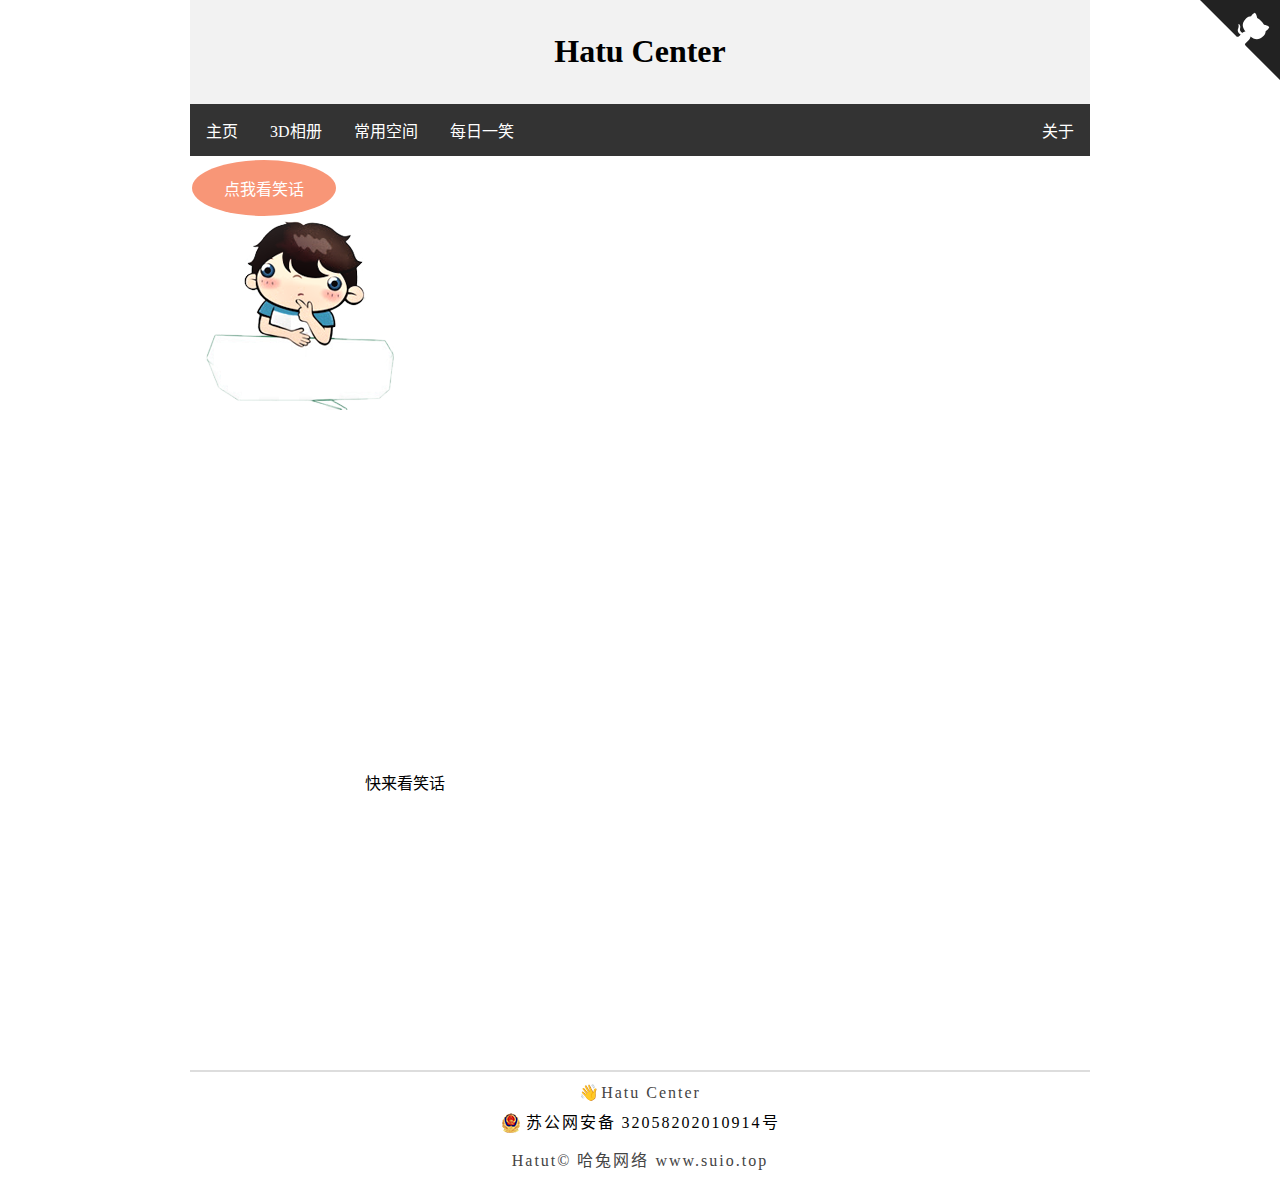
<file: g.html>
<!DOCTYPE html>
<html lang="zh-CN">
<head>
    <meta charset="utf-8" />
	<meta name="viewport" user-scalable="no">
	
	<!-----//网站上显示logo图标------->
	<link rel="shortcut icon" type="image/x-icon" href="/img//favicon.ico?">
	<!-------//收藏用logo图标--------->
	<link rel="bookmark" href="/img/favicon.ico" type="image/x-icon">
	<link rel="stylesheet" href="/css/g.css" />
    <script type="text/javascript" src="/js/xx.js"></script>
    <title>Hatu</title>
</head>

<body class="body">



<div class="header"><h1>Hatu Center</h1></div>
<!------------github角链-------------->
<div class="container sidebar-position-left page-home">
    <div class="headband"></div>
    <a href="https://github.com/ssvu" class="" target="_blank" title="我的Github" aria-label="我的Github">
	<svg width="80" height="80" viewbox="0 0 250 250" style="fill:#222; color:#fff; position: absolute; top: 0; border: 0; right: 0;" aria-hidden="true">
	<path d="M0,0 L115,115 L130,115 L142,142 L250,250 L250,0 Z"/>
	<path d="M128.3,109.0 C113.8,99.7 119.0,89.6 119.0,89.6 C122.0,82.7 120.5,78.6 120.5,78.6 C119.2,72.0 123.4,76.3 123.4,76.3 C127.3,80.9 125.5,87.3 125.5,87.3 C122.9,97.6 130.6,101.9 134.4,103.2" fill="currentColor" style="transform-origin: 130px 106px;" class="octo-arm"/>
	<path d="M115.0,115.0 C114.9,115.1 118.7,116.5 119.8,115.4 L133.7,101.6 C136.9,99.2 139.9,98.4 142.2,98.6 C133.8,88.0 127.5,74.4 143.8,58.0 C148.5,53.4 154.0,51.2 159.7,51.0 C160.3,49.4 163.2,43.6 171.4,40.1 C171.4,40.1 176.1,42.5 178.8,56.2 C183.1,58.6 187.2,61.8 190.9,65.4 C194.5,69.0 197.7,73.2 200.1,77.6 C213.8,80.2 216.3,84.9 216.3,84.9 C212.7,93.1 206.9,96.0 205.4,96.6 C205.1,102.4 203.0,107.8 198.3,112.5 C181.9,128.9 168.3,122.5 157.7,114.1 C157.9,116.9 156.7,120.9 152.7,124.9 L141.0,136.5 C139.8,137.7 141.6,141.9 141.8,141.8 Z" fill="currentColor" class="octo-body"/></svg>
    </a>
</div>
<!------------水平菜单栏-------------->
<ul>
    <li><a href="/">主页</a></li>
    <li><a href="/m">3D相册</a></li>
    <li><a href="/s">常用空间</a></li>
    <li><a href="/g">每日一笑</a></li>
    <li style="float:right"><a class="active" href="/about">关于</a></li>
</ul>

</div>










<button class="bbt" type="button" onclick="loadXMLDoc()">点我看笑话</button>


<!--
<img src="C:\Users\XS\Pictures\Camera Roll/log/mk.png">

<div id="myDiv" class="ms">点击按钮看笑话哦</div>
--->

  <div class="img">
   <img src="/img/mk.png">
   <span id="myDiv" class="ms">快来看笑话</span>
  </div> 


<div id="vv"><div>























































<footer class="footer">👋Hatu Center</br>

<div style="width:300px;margin:0 auto; padding:8px 0; text-align: center;">
<a target="_blank" href="http://www.beian.gov.cn/portal/registerSystemInfo?recordcode=32058202010914" style="display:inline-block;text-decoration:none;height:20px;line-height:20px;">
<img src="/img/batb.png" style="float:left;"/>
<p style="float:left;height:20px;line-height:20px;margin: 0px 0px 0px 5px; color:black;">苏公网安备 32058202010914号</p></a>
</div>
Hatut© 哈兔网络 www.suio.top</footer>




<script src="https://cdn.bootcdn.net/ajax/libs/jquery/3.6.0/jquery.min.js"></script>
<script src="https://myhkw.cn/api/player/163497470157" id="myhk" key="163497470157" m="0"></script>
</body>
<html>
</file>
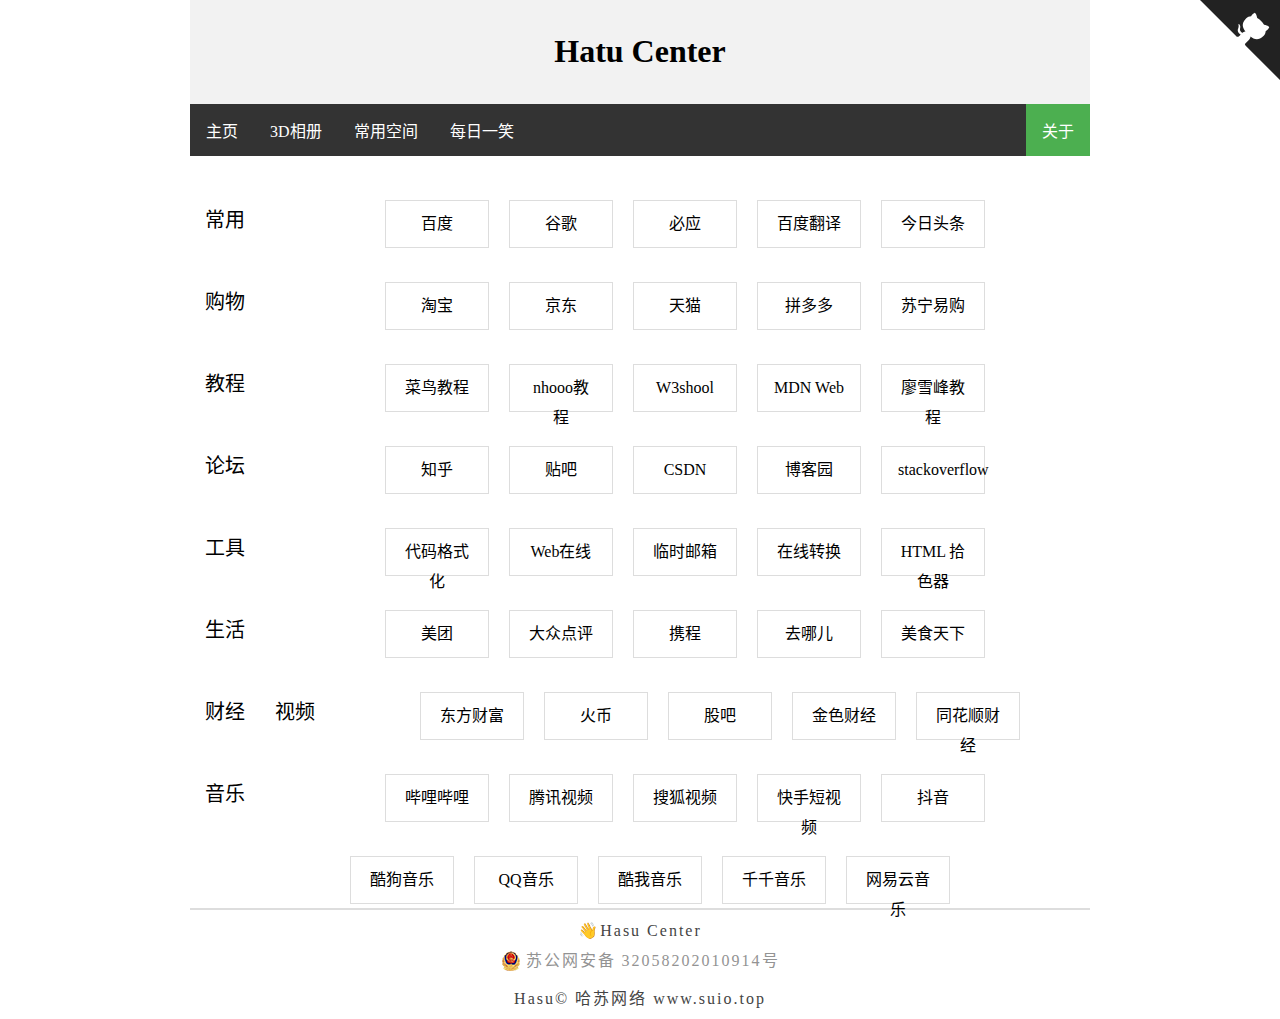
<file: s.html>
<!DOCTYPE html>
<html lang="zh-CN">
<head>
    <meta charset="utf-8" />
	<meta name="viewport" user-scalable="no">
	
    <!-----//网站上显示logo图标------->
	<link rel="shortcut icon" type="image/x-icon" href="/img/favicon.ico?">
	<!-------//收藏用logo图标--------->
	<link rel="bookmark" href="/img/favicon.ico" type="image/x-icon">
	<link rel="stylesheet" href="/css/s.css" />
    <title>网址导航</title>
</head>

<body class="body">



<div class="header"><h1>Hatu Center</h1></div>
<!------------github角链-------------->
<div class="container sidebar-position-left page-home">
    <div class="headband"></div>
    <a href="https://github.com/ssvu" class="" target="_blank" title="我的Github" aria-label="我的Github">
	<svg width="80" height="80" viewbox="0 0 250 250" style="fill:#222; color:#fff; position: absolute; top: 0; border: 0; right: 0;" aria-hidden="true">
	<path d="M0,0 L115,115 L130,115 L142,142 L250,250 L250,0 Z"/>
	<path d="M128.3,109.0 C113.8,99.7 119.0,89.6 119.0,89.6 C122.0,82.7 120.5,78.6 120.5,78.6 C119.2,72.0 123.4,76.3 123.4,76.3 C127.3,80.9 125.5,87.3 125.5,87.3 C122.9,97.6 130.6,101.9 134.4,103.2" fill="currentColor" style="transform-origin: 130px 106px;" class="octo-arm"/>
	<path d="M115.0,115.0 C114.9,115.1 118.7,116.5 119.8,115.4 L133.7,101.6 C136.9,99.2 139.9,98.4 142.2,98.6 C133.8,88.0 127.5,74.4 143.8,58.0 C148.5,53.4 154.0,51.2 159.7,51.0 C160.3,49.4 163.2,43.6 171.4,40.1 C171.4,40.1 176.1,42.5 178.8,56.2 C183.1,58.6 187.2,61.8 190.9,65.4 C194.5,69.0 197.7,73.2 200.1,77.6 C213.8,80.2 216.3,84.9 216.3,84.9 C212.7,93.1 206.9,96.0 205.4,96.6 C205.1,102.4 203.0,107.8 198.3,112.5 C181.9,128.9 168.3,122.5 157.7,114.1 C157.9,116.9 156.7,120.9 152.7,124.9 L141.0,136.5 C139.8,137.7 141.6,141.9 141.8,141.8 Z" fill="currentColor" class="octo-body"/></svg>
    </a>
</div>
<!------------水平菜单栏-------------->
<ul>
    <li><a href="/">主页</a></li>
    <li><a href="/m">3D相册</a></li>
    <li><a href="/s">常用空间</a></li>
   <li><a href="/g">每日一笑</a></li>
    <li style="float:right"><a class="active" href="/about">关于</a></li>
</ul>

</div>


	
	
	
	
	
	


	
	



<div class="kk">

<li id="aa">常用</li>
<div class="pagination">
  <a id="al" href="https://www.baidu.com/" target="_blank">百度</a>
  <a id="al" href="https://www.google.com/"target="_blank">谷歌</a>
  <a id="al" href="https://cn.bing.com/"target="_blank">必应</a>
  <a id="al" href="https://fanyi.baidu.com/?aldtype=16047#auto/zh"target="_blank">百度翻译</a>
  <a id="al" href="https://www.toutiao.com/"target="_blank">今日头条</a>
</div></br>

<li id="aa">购物</li>
<div class="pagination">
  <a id="al" href="https://www.taobao.com/" target="_blank">淘宝</a>
  <a id="al" href="https://www.jd.com/"target="_blank">京东</a>
  <a id="al" href="https://www.tmall.com/"target="_blank">天猫</a>
  <a id="al" href="http://pddwyb.com/"target="_blank">拼多多</a>
  <a id="al" href="https://www.suning.com/"target="_blank">苏宁易购</a>
</div></br>

<li id="aa">教程</li>
<div class="pagination">
  <a id="al" href="https://www.runoob.com/" target="_blank">菜鸟教程</a>
  <a id="al" href="https://www.nhooo.com/" target="_blank">nhooo教程</a>
  <a id="al" href="https://www.w3school.com.cn/index.html" target="_blank">W3shool</a>
  <a id="al" href="https://developer.mozilla.org/en-US/" target="_blank">MDN Web </a>
  <a id="al" href="https://www.liaoxuefeng.com/" target="_blank">廖雪峰教程</a>
</div></br>
<li id="aa">论坛</li>
<div class="pagination">
  <a id="al" href="https://www.zhihu.com/" target="_blank">知乎</a>
  <a id="al" href="https://tieba.baidu.com/" target="_blank">贴吧</a>
  <a id="al" href="https://www.csdn.net/" target="_blank">CSDN</a>
  <a id="al" href="https://www.cnblogs.com/" target="_blank">博客园</a>
  <a id="al" href="https://stackoverflow.com/" target="_blank">stackoverflow</a>
</div></br>
<li id="aa">工具</li>
<div class="pagination">
  <a id="al" href="https://tool.oschina.net/codeformat/json" target="_blank">代码格式化</a>
  <a id="al" href="https://c.runoob.com/front-end/61/" target="_blank">Web在线</a>
  <a id="al" href="https://www.moakt.com/" target="_blank">临时邮箱</a>
  <a id="al" href="https://cn.office-converter.com/" target="_blank">在线转换</a>
  <a id="al" href="https://www.w3cschool.cn/tools/index?name=cpicker" target="_blank">HTML 拾色器</a>
</div></br>
<li id="aa">生活</li>
<div class="pagination">
  <a id="al" href="https://www.meituan.com/" target="_blank">美团</a>
  <a id="al" href="https://www.dianping.com/" target="_blank">大众点评</a>
  <a id="al" href="https://www.ctrip.com/" target="_blank">携程</a>
  <a id="al" href="https://www.qunar.com/" target="_blank">去哪儿</a>
  <a id="al" href="https://www.meishichina.com/" target="_blank">美食天下</a>
</div></br>
<li id="aa">财经</li>
<div class="pagination">
  <a id="al" href="http://www.eastmoney.com/" target="_blank">东方财富</a>
  <a id="al" href="https://futures.huobi.cz/zh-cn/" target="_blank">火币</a>
  <a id="al" href="http://guba.eastmoney.com/" target="_blank">股吧</a>
  <a id="al" href="https://www.jinse.com/" target="_blank">金色财经</a>
  <a id="al" href="https://www.10jqka.com.cn/" target="_blank">同花顺财经</a>
</div>
<li id="aa">视频</li>
<div class="pagination">
  <a id="al" href="http://www.bilibili.com/" target="_blank">哔哩哔哩</a>
  <a id="al" href="https://v.qq.com/" target="_blank">腾讯视频</a>
  <a id="al" href="https://tv.sohu.com/" target="_blank">搜狐视频</a>
  <a id="al" href="https://www.kuaishou.com/" target="_blank">快手短视频</a>
  <a id="al" href="https://www.douyin.com/" target="_blank">抖音</a>
</div>
<li id="aa">音乐</li>
<div class="pagination">
  <a id="al" href="https://www.kugou.com/" target="_blank">酷狗音乐</a>
  <a id="al" href="https://y.qq.com/"target="_blank">QQ音乐</a>
  <a id="al" https://www.kuwo.cn/"target="_blank">酷我音乐</a>
  <a id="al" https://music.taihe.com/"target="_blank">千千音乐</a>
  <a id="al" href="https://music.163.com/"target="_blank">网易云音乐</a>
</div></br>


<!--------------------
<div>
<div class="ll"></div>
--------------------->

	
	
	
	
	
	
	
	
	


<!--------------

	<button type="button" class="D"  onclick="dianwo()"title="欢迎使用教程中心">教程中心</button><br></br>
		<div class="zhezhao" id='zhezhao'>
			<div class="tankuang">
				<div id="header">                                                                               
					<span>
                                                                        
																		------------------     
                                                                                <p>
                                                                                <p>
                                                                                <br>
                                                                                <font size=20 title="欢迎来到编程空间"> <b>常用空间</b></font>
                                                                                </br>
                                                                                </p>
                                                                                </p>
                                                                                <p>
                                                                                <input type=button  class="D" value="菜鸟教程" onclick="window.open('https://www.runoob.com//')" title="欢迎使用菜鸟教程">
                                                                                </p>
                                                                                
                                                                                <p>
                                                                                <input type=button  class="D" value="w3schoo" onclick="window.open('https://www.w3school.com.cn/index.html')" title="欢迎使用w3schoo教程">
                                                                                </p>
                                                                                 <p>
                                                                                <input type=button  class="D" value="博客园" onclick="window.open('https://www.cnblogs.com/')" title="欢迎进入博客园">
                                                                                </p>
                                                                                <p>
                                                                                <input type=button  class="D" value="简明教程" onclick="window.open('https://www.jmjc.tech/')" title="欢迎使用简明教程">
                                                                                </p>
                                                                                <p>
                                                                                <input type=button  class="D" value="谷歌镜像" onclick="window.open('https://www.library.ac.cn/?f=sahau')" title="欢迎进入谷歌镜像列表">
                                                                                </p>
                                                                                <p>
                                                                                
                                                                                <input type=button  class="D" value="CSDN社区" onclick="window.open('https://www.csdn.net/')" title="欢迎进入CSDN社区">
                                                                                </br>
                                                                                </p>
					                                                            <input type=button  class="D" value="GitHub社区" onclick="window.open('https://github.com/Guite')" title="欢迎进入GitHub社区">
																				<p>
                                                                                <input type=button  class="D" value="nhooo教程" onclick="window.open('https://www.nhooo.com/')"  title="欢迎使用nhooo教程">
                                                                                </p>
                                                                                <p>
                                                                                <input type=button  class="D" value="廖雪峰的教程" onclick="window.open('https://www.liaoxuefeng.com/')" title="欢迎使用廖雪峰编程教程">
                                                                                </p>

                                                                               <input type=button  class="D" value="GitHub学习区" onclick="window.open('https://lab.github.com/')" title="欢迎进入GitHub学习区">
                                                                                </span>
																				<p>
                                                                                
                                                                                <input type=button  class="D" value="百度中心" onclick="window.open('https://www.baidu.cn')" title="欢迎访问百度搜索">
                                                                                </br>
                                                                                </p>
					                                                            <input type=button  class="D" value="知乎社区" onclick="window.open('https://www.zhihu.com/‘)" title="欢迎来到知乎社区">
																				<p>
                                                                                <input type=button  class="D" value="哔哩哔哩" onclick="window.open('https://www.bilibili.com')"  title="欢迎来到哔哩哔哩">
                                                                                </p>
                                                                                <p>
                                                                                <input type=button  class="D" value="网易云音乐" onclick="https://music.163.com/#')" title="欢迎收听网易云音乐">
                                                                                </p>

--------------																				
					<div id="header-right" onclick="hidder()" style="width:40px;height:24px;"><b>关闭</b></div>                                                           			    
				</div>
			</div>
		</div>
		<script type="text/javascript">
			document.getElementById('zhezhao').style.display="none";
			function dianwo(){
				document.getElementById('zhezhao').style.display="";
			}
			function hidder(){
				document.getElementById('zhezhao').style.display="none";
			}
		</script>
   ------------------>      
		























































<footer class="footer">👋Hasu Center</br>

<div style="width:300px;margin:0 auto; padding:8px 0; text-align: center;">
<a target="_blank" href="http://www.beian.gov.cn/portal/registerSystemInfo?recordcode=32058202010914" style="display:inline-block;text-decoration:none;height:20px;line-height:20px;">
<img src="/img/batb.png" style="float:left;"/>
<p style="float:left;height:20px;line-height:20px;margin: 0px 0px 0px 5px; color:#939393;">苏公网安备 32058202010914号</p></a>
</div>
Hasu© 哈苏网络 www.suio.top</footer>
<!--------------
<script src="https://cdn.bootcdn.net/ajax/libs/jquery/3.6.0/jquery.min.js"></script>
<script src="https://myhkw.cn/api/player/163497470157" id="myhk" key="163497470157" m="0"></script>
---------------->



</body>
<html>
</file>
<file: css/g.css>
.body{max-width:900px;margin: auto;}
.header{text-align:center;padding: 12px;background:#f2f2f2;}

ul {
  list-style-type: none;
  margin: 0;
  padding: 0;
  overflow: hidden;
  background-color: #333;
  position: -webkit-sticky;
}

li {
  float: left;
}

li a {
  display: block;
  color: white;
  text-align: center;
  padding: 14px 16px;
  text-decoration: none;
}

li a:hover:not(.active) {
  background-color: red;
}




.ck{
  position: -webkit-sticky;
  position: sticky;
  top: 0;
  padding: 0;
 
}











#img{
	width:800px;
	margin-left:40px;
	
}








.img{
	position: relative; 
	height: 700px;
	width:800px;
	margin-left:15px;
	}
.ms{position: absolute;
	bottom: 0;top:800;
	left: 0; 
	width: 610px;
	height: 150px;
	margin-left:160px;}

.bbt {
  background-color: #f4511e;
  border: none;
  color: white;
  padding: 16px 32px;
  text-align: center;
  font-size: 16px;
  margin: 4px 2px;
  opacity: 0.6;
  transition: 0.3s;
  display: inline-block;
  text-decoration: none;
  cursor: pointer;
  border-radius: 50%;

}
#vv{margin-top: 150px;}


 
 /*--------浏览器底部---------*
footer{
    border-top:2px solid #ddd;
    padding:8px;
    margin:0;
    color:#444;
    text-align: center;
	bottom: 20px;
	width:1000px;
	position: fixed;
	margin: auto;
	line-height: 25px;
	
}*/


/********页面底部***********/
footer{
	bottom: 20px;
	right: 0;
	max-width: 900px;
	margin: auto;
	line-height: 25px;
	border-top:2px solid #ddd;
    padding:8px;
    margin:0;
    color:#444;
    text-align: center;
    letter-spacing: 2px
}
</file>
<file: css/s.css>
.body{max-width:900px;margin: auto;}
.header{text-align:center;padding: 12px;background:#f2f2f2;}

ul {
  list-style-type: none;
  margin: 0;
  padding: 0;
  overflow: hidden;
  background-color: #333;
  position: -webkit-sticky;
}

li {
  float: left;
}

li a {
  display: block;
  color: white;
  text-align: center;
  padding: 14px 16px;
  text-decoration: none;
}

li a:hover:not(.active) {
  background-color: red;
}

.active {
  background-color: #4CAF50;
}


.ck{
  position: -webkit-sticky;
  position: sticky;
  top: 0;
  padding: 0;
 
}












.ll{margin-top: 170px;}



.pagination {
  display: inline-block;
}

.pagination a {
  color: black;
  float: left;
  padding: 8px 16px;
  text-decoration: none;
  transition: background-color .3s;
  border: 1px solid #ddd;
}

.pagination a.active {
  background-color: #4CAF50;
  color: white;
  border: 1px solid #4CAF50;
}

.pagination a:hover:not(.active) {background-color: #ddd;}


 li{ 	list-style:none; 
		
 }



.kk{
	max-width:900px;
	text-align:center;
    	position:absolute;
    	left:0;
    	top: 170px;
   	bottom: 0;
   	right: 0;
   	margin: auto;
    

}



#aa{
  font-size: 20px;
  text-align:center;
  display: table-cell;
  vertical-align: middle;
  float:left;
   display:inline;
	width:70px;
	height:30px;
	text-align:center;
	margin-top: 35px;
	line-height:30px;
}

#al{
 	float:left;
   display:inline;
	width:70px;
	height:30px;
	text-align:center;
	margin-top: 30px;
	line-height:30px;
	margin-left:20px;
}






















 
 /*--------浏览器底部---------*
footer{
    border-top:2px solid #ddd;
    padding:8px;
    margin:0;
    color:#444;
    text-align: center;
	bottom: 20px;
	width:1000px;
	position: fixed;
	margin: auto;
	line-height: 25px;
	
}*/



/********页面底部***********/
footer{
	bottom: 20px;
	right: 0;
	max-width: 900px;
	margin: auto;
	line-height: 25px;
	border-top:2px solid #ddd;
    padding:8px;
    margin:0;
    color:#444;
    text-align: center;
    letter-spacing: 2px
}
</file>
